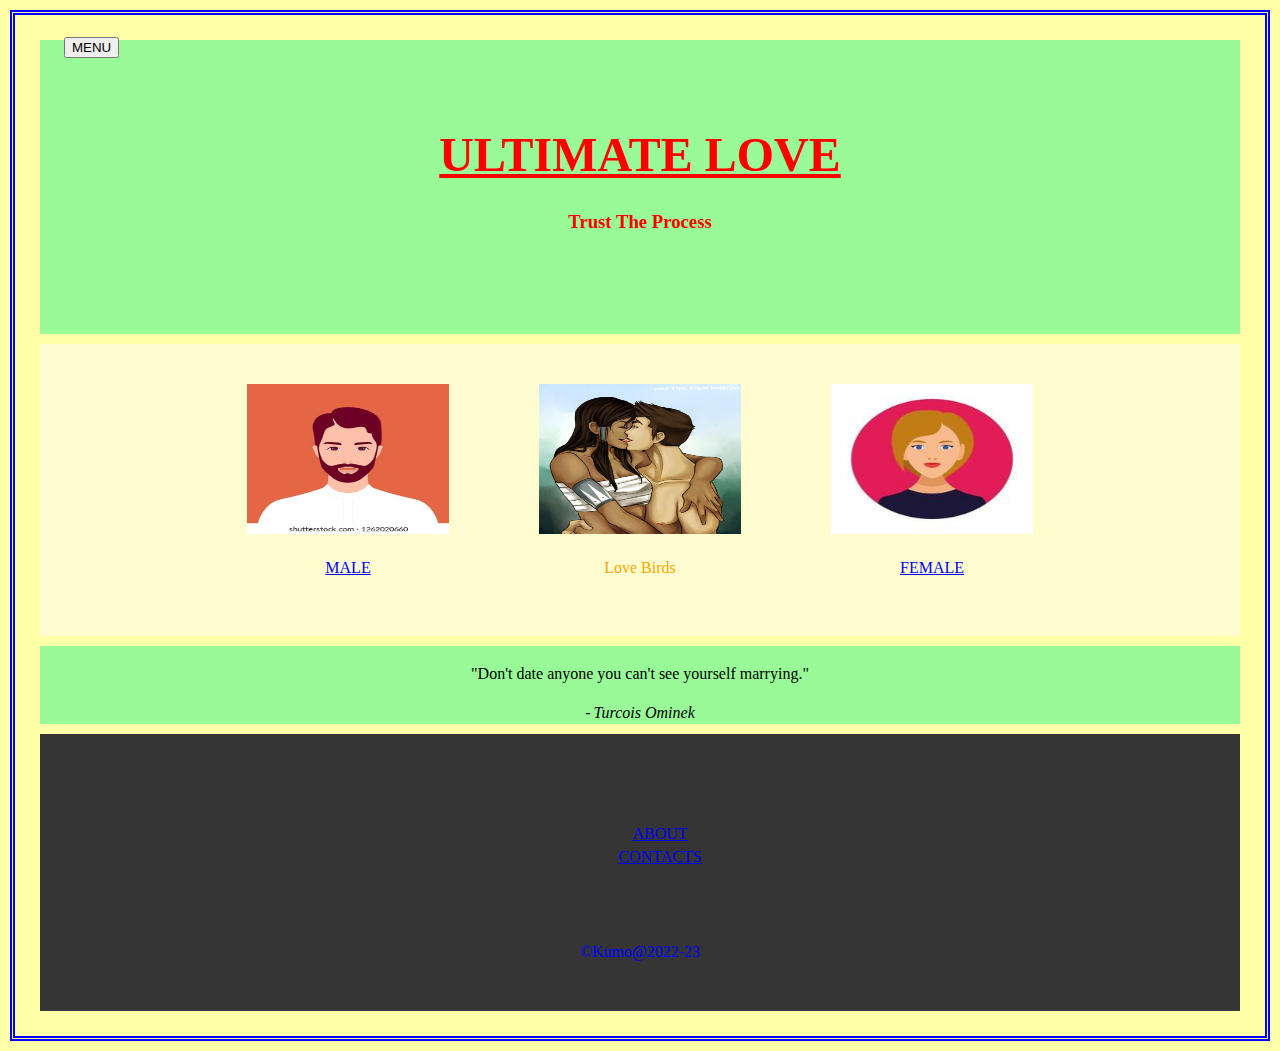
<file: index.html>
<!DOCTYPE html>

<html>
<head>
    <link rel="stylesheet"href="CSS-1.css">
    <title>ULTIMATE LOVE</title>
    <meta name="viewport"
          content="width=device-width, initial-scale=1.0">
</head>
<body>
   <div class="menu">
      <button class="menubt">MENU</button>
      <div class="menucont">
         <a href="index1.html">WAKFAM SITE</a>    
         <a href="about.html">About</a>
         <a href="contacts.html">Contact</a>
      </div>    
   </div>
   <header>
        <div class="container">
            <h1><strong><u>ULTIMATE LOVE</u></strong></h1>
            <h3>Trust The Process</h3>
        </div>
    </header>
    <section class="features">
        <div class="container">
            <div class="feature">
            <a href="men.html"><img src="man2.jpg"/></a>    
            <p><a href="men.html"target="blank">MALE</a> </p>
            </div>
           <div class="feature">
            <img src="loveb2.png"/>
            <p>Love Birds</p>
           </div>
           <div class="feature">
           <a href="ladies.html"><img src="lady2.jpg"/></a>
            <p><a href="ladies.html"target="blank">FEMALE</a></p>
           </div>
        </div>
    </section>
   <section class="quote">
    <blockquote class="container">
        <p>"Don't date anyone you can't see yourself marrying."</p>
        <cite>Turcois Ominek</cite>
        
    </blockquote>
   </section> 
    <footer>
        <div class="container">
         <section class="feature">
            <ul>
                <li><a href="about.html" target="blank">ABOUT</a></li>
                <li><a href="contacts.html"target="blank">CONTACTS</a></li>
              </ul>          
            </section>
            <p>&copy;Kumo@2022-23</p>
        </div>
    </footer>
</body>
</html>
</file>
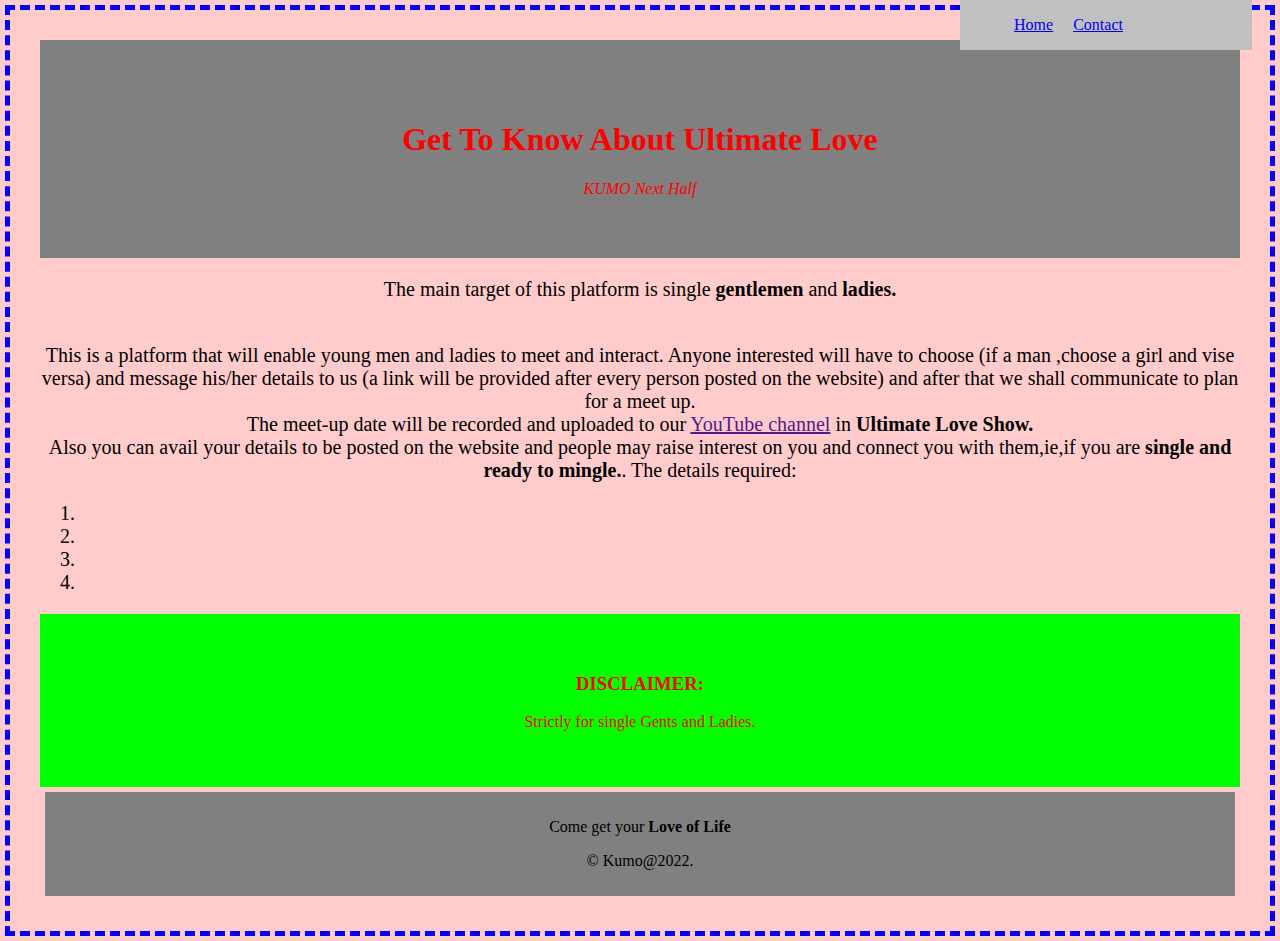
<file: about.html>
<!DOCTYPE html>

<html>
<head>
  <link rel="stylesheet" href="CSS-2.css">
    <title>About</title>
    <meta name="viiewport"
          content="width=device-width,initial-scale=1.0">
</head>
<body>
   <div class="float">
      <ul>
      <li><a href="index.html">Home</a></li>
      <!--<li><a href="about.html">About</a></li>-->
      <li><a href="contacts.html">Contact</a></li>
      </ul>
   </div>  
    <header>
        <!--<p><a href ="index.html">HOME PAGE</a></p>-->
        <h1> Get To Know About Ultimate Love</h1>
        <cite>KUMO Next Half</cite>
    </header>
    <div class="about">
        <p> The main target of this platform is single <strong>gentlemen</strong> and <strong>ladies.</strong></p>
    <p><br>This is a platform that will enable young men and ladies to meet and interact.
    Anyone interested will have to choose (if a man ,choose a girl and vise versa) and message his/her
    details to us (a link will be provided after every person posted on the website) and after that we shall communicate
    to plan for a meet up.</br>
    The meet-up date will be recorded and uploaded to our <a href="">YouTube channel</a> in <strong>Ultimate Love Show.</strong>
    <br>Also you can avail your details to be posted on the website and people may raise interest on you and connect
    you with them,ie,if you are <strong>single and ready to mingle.</strong>. The details required:</br>
    <ol>
        <li></li>
        <li></li>
        <li></li>
        <li></li>
    </ol>
    </p>
    </div>
<div class=disclaimer>
    <h3><strong>DISCLAIMER:</strong></h3>
    <p>Strictly for single Gents and Ladies.</p>
</div>
<footer>  
    <p>Come get your <strong>Love of Life</strong></p>
    <p>&copy; Kumo@2022.</p>
</footer>

</body>
</html>
</file>
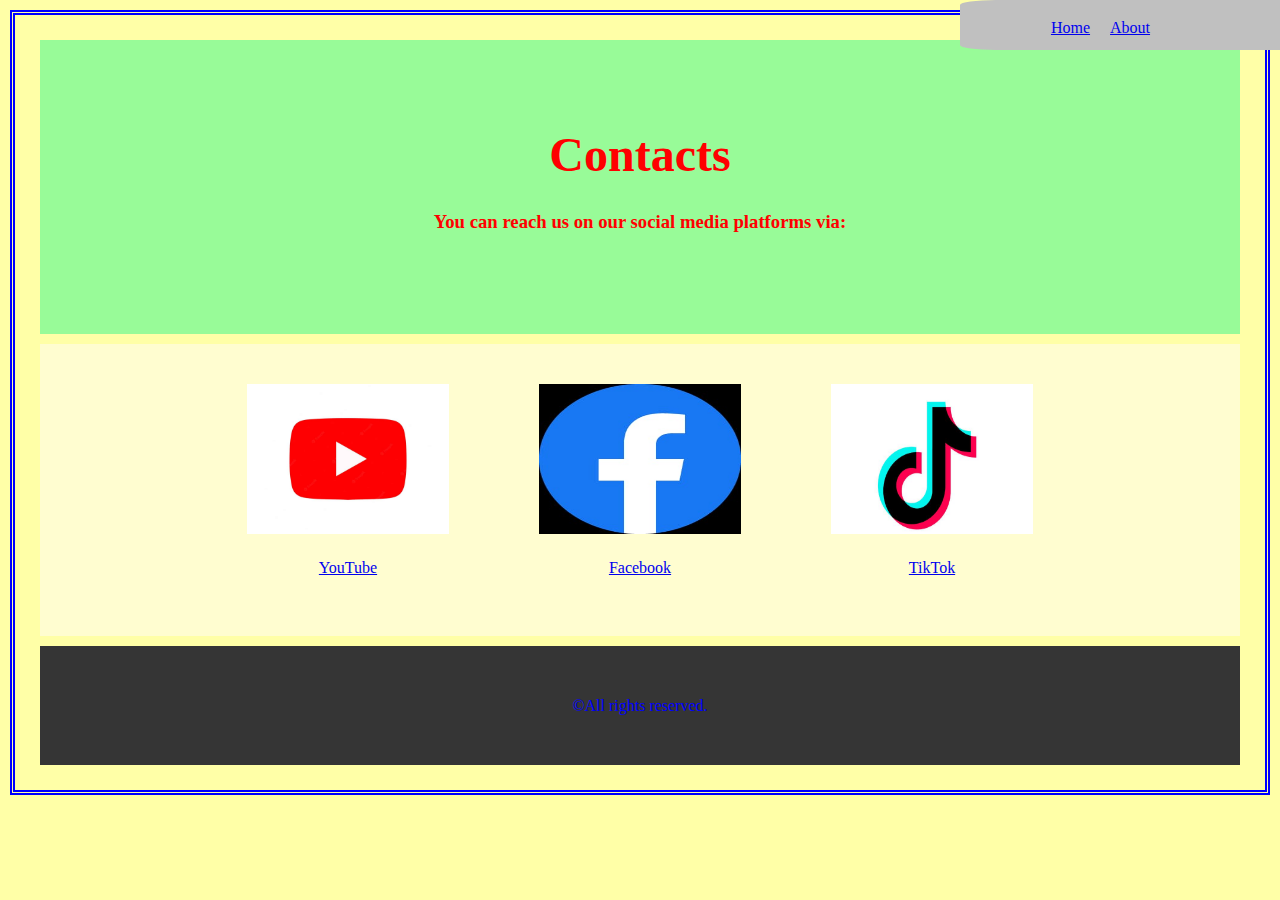
<file: contacts.html>
<!DOCTYPE html>

<html>
<head>
    <link rel="stylesheet"href="CSS-1.css">
    <title>MY CONTACTS</title>
    <meta name="viewport"
          content="width=device-width,initial-scale=1.0">
</head>
<body>
     <div class="float">
      <ul>
      <li><a href="index.html">Home</a></li>
      <li><a href="about.html">About</a></li>
     <!-- <li><a href="contacts.html">Contact</a></li>-->
      
      </ul>
   </div>
    <header>
        <!--<p><a href ="index.html">HOME PAGE</a></p>-->
        <div class ="container">
            <h1>Contacts</h1>
            <h3>You can reach us on our social media platforms via:</h3>
        </div>
    </header>
    <section class="features">
        <div class="container">
            <div class ="feature">
                <a href="https://www.youtube.com/channel/UChjSPoTR6vOMx_iF1EDergg/subscribe">
                    <img src="youtube1.jpg"/></a>
                <p><a href="https://www.youtube.com/channel/UChjSPoTR6vOMx_iF1EDergg/subscribe">YouTube</a></p>
            </div>
            <div class="feature">
                <a href="https://www.facebook.com/profile.php?id=100071560086607"><img src="facebook1.jpg"/></a>
                <p><a href="https://www.facebook.com/profile.php?id=100071560086607">Facebook</a></p>
            </div>
            <div class="feature">
                <a href="https://www.tiktok.com/@kumo_018?_t=8XBvt9Lytu9&_r=1"><img src="tiktok1.jpg"/></a>
                <p><a href="https://www.tiktok.com/@kumo_018?_t=8XBvt9Lytu9&_r=1">TikTok</a></p>
            </div>
        </div>
    </section>
    <footer>
        <p>&copy;All rights reserved.</p>
    </footer>
</body>
</html>
</file>
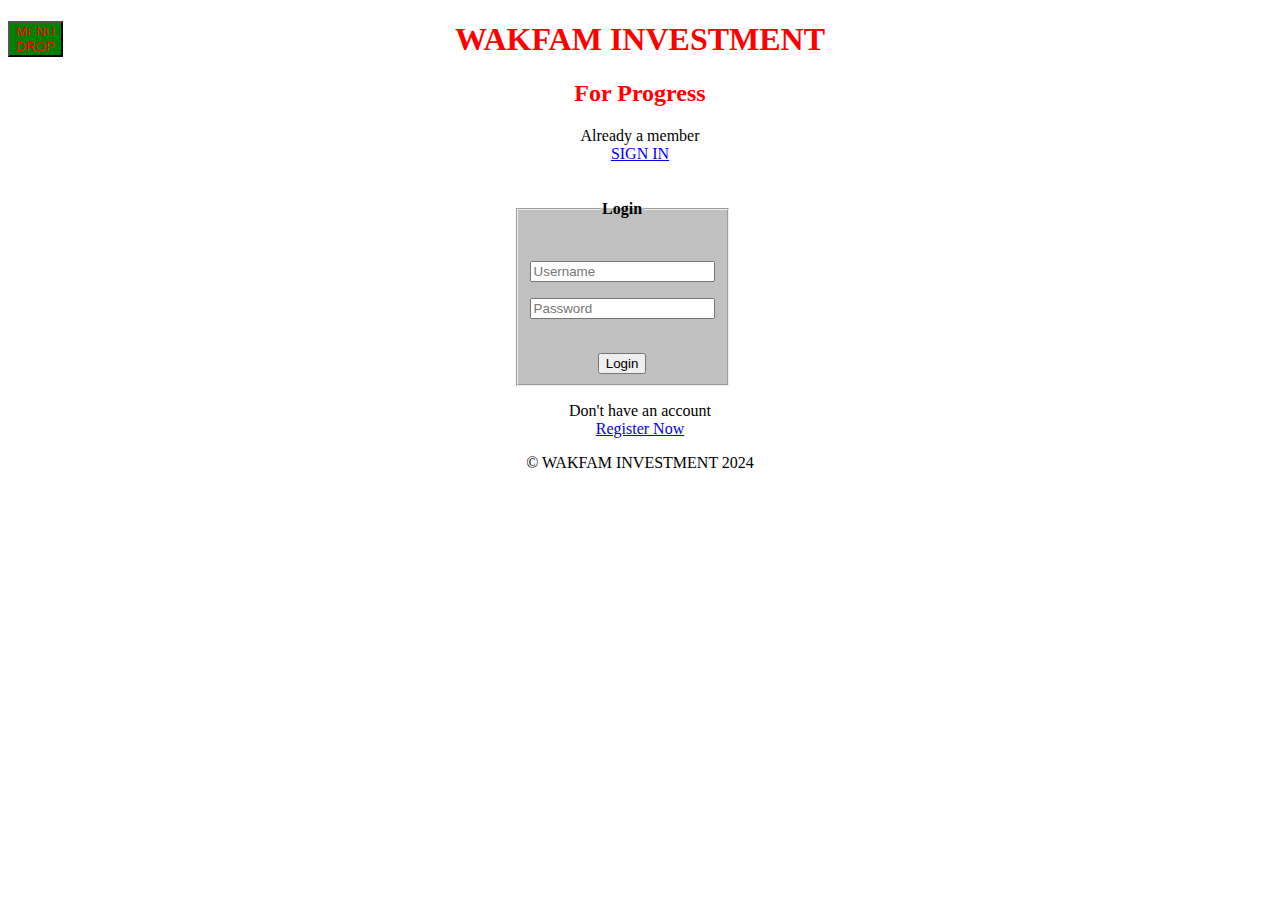
<file: index1.html>
<!DOCTYPE html>
    
<html>
<head>
   <title>WAKFAM</title>
    <link rel="stylesheet" href="CSS-4.css">
    <meta name="viewport"
          content="width=device-width, initial-scale=1.0">
    <script>
      alert("Hi every one am DENIS");
    </script>
</head>
<body>
<!--  <nav>
        <ul>
            <li><a href="">Home</a></li>
            <li><a href="">About</a></li>
            <li><a href="">Contact</a></li>
        </ul>!>>
        <ul class="drop">
        <li><a href=""
        ">Main menu</a></li>
        </ul>
    </nav>-->
   <header>
  
     <div class="menu">
      <div class="dp">
         <button class="dpt">MENU<BR>DROP</button>
         <div class="dpc">
           <!-- <a href="">HOME</a>-->
           <a href="">CONTACTS</a>
            <a href="">ABOUT</a>
            <a href="WAKLOGIN.html" target="blank">LOGIN</a>
            <a href="">HHHH</a>
         </div>
      </div>
     </div>
    <div class="head">
        <h1>WAKFAM INVESTMENT</h1>
        <h2>For Progress</h2>
    </div>
    <!-- <div class="pics"></div>-->
    </header>
    <div class="kati">   
       <p>Already a member<br>
        <a href="WAKLOGIN.html" target ="blank">SIGN IN</a>
        <div class="login">
        <form> <fieldset>
            <legend><h4>Login</h4></legend>
           <p><input type="text" placeholder="Username" required/></p>
           <p><input type="password" placeholder="Password" required /></p></br>
           <input type="submit" value="Login"/>
           <div>  
               </fieldset>
        </form>
        </div>
       </p>
      
       <p>Don't have an account<br>
       <a href="regwakfam.html" target="blank">Register Now</a></p>
    </div>
    <footer>
        <p>&copy; WAKFAM INVESTMENT 2024</p>
    </footer>     
</body>
</html>
</file>
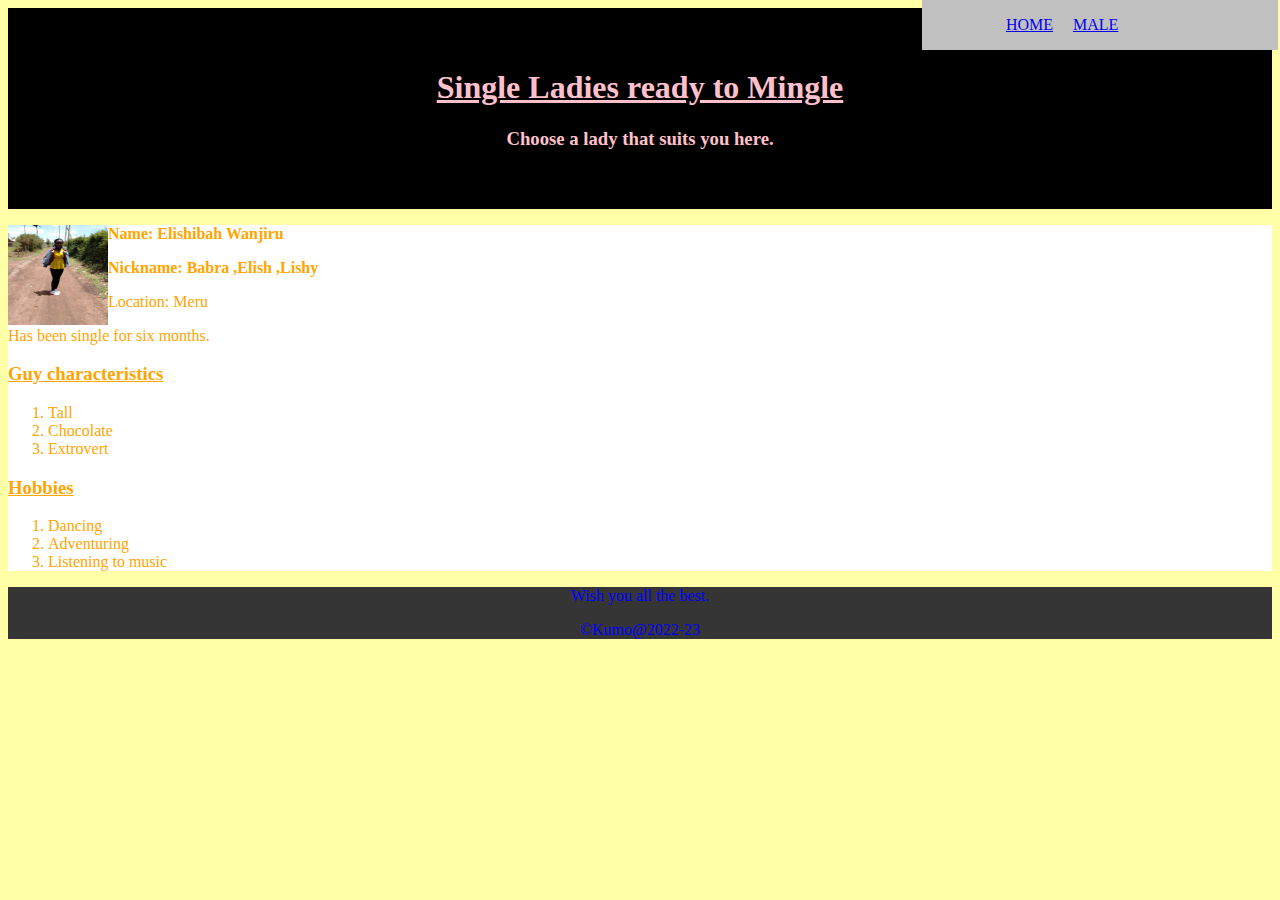
<file: ladies.html>
<!DOCTYPE html>

<html>
<head>
    <title>Ladies</title>
    <link rel="stylesheet" href="CSS-3.css">
    <meta name="viewport"
          content="width=device-width,initial-scale=1.0">
</head>
<body>
    <div class="afloat">
    <ul>
      <li><a href="index.html">HOME</a></li>
      <li><a href="men.html">MALE</a> </li>
      <!--<li><a href="ladies.html">FEMALE</a></li>-->
     </ul>
   </div>
    <header>
        <h1><u>Single Ladies ready to Mingle</u></h1>
        <h3>Choose a lady that suits you here.</h3>
    </header>
    <section class="clients">
       <!--<p><div class="client">
         <img src="lady2.jpg"/>
         <p>Location: Juja</p>
          <p>single for two months. </p>
          <p><h4><u>Guy characteristics</u></h4>
          <ol>
            <li>Tall</li>
            <li>Brown</li>
            <li></li>
            <li></li>
            <li></li>
          </ol>
          </p>
        </div>
       </p>-->
      <p> <div class="client">
         <img src="lishy2.jpg"/>
         <p><strong>Name: Elishibah Wanjiru</strong></p>
         <P><strong>Nickname: Babra ,Elish ,Lishy</strong></P>
         <p>Location: Meru</p>
          <p>Has been single for six months. </p>
          <p><h3><u>Guy characteristics</u></h3>
          <ol>
            <li>Tall</li>
            <li>Chocolate</li>
            <li>Extrovert</li>
          </ol>
          </p>
          <p><h3><u>Hobbies</u></h3>
          <ol>
            <li>Dancing</li>
            <li>Adventuring</li>
            <li>Listening to music</li>
          </ol></p>
        </div>
      </p>
    </section>
    <footer>
        <p>Wish you all the best.</p>
        <p>&copy;Kumo@2022-23</p>
    </footer>


</body>
</html>
</file>
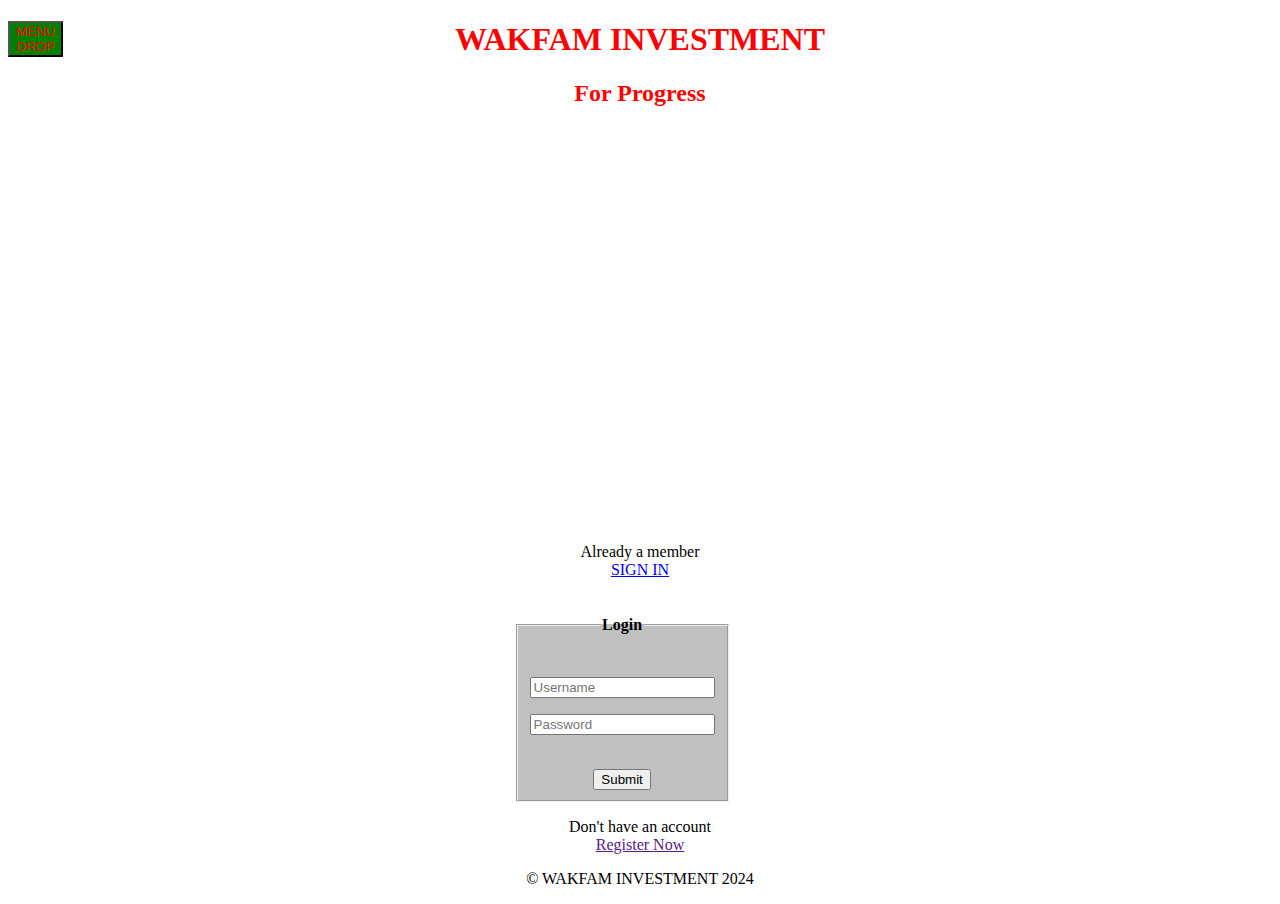
<file: navigation.html>
<!DOCTYPE html>
    
<html>
<head>
   <title>WAKFAM</title>
    <link rel="stylesheet" href="CSS-4.css">
</head>
<body>
<!--  <nav>
        <ul>
            <li><a href="">Home</a></li>
            <li><a href="">About</a></li>
            <li><a href="">Contact</a></li>
        </ul>!>>
        <ul class="drop">
        <li><a href=""
        ">Main menu</a></li>
        </ul>
    </nav>-->
   <header>
  
     <div class="menu">
      <div class="dp">
         <button class="dpt">MENU<BR>DROP</button>
         <div class="dpc">
           <!-- <a href="">HOME</a>-->
           <a href="">CONTACTS</a>
            <a href="">ABOUT</a>
            <a href="WAKLOGIN.html" target="blank">LOGIN</a>
            <a href="">HHHH</a>
         </div>
      </div>
     </div>
    <div class="head">
        <h1>WAKFAM INVESTMENT</h1>
        <h2>For Progress</h2>
    </div>
     <div class="pics"></div>
    </header>
    <div class="kati">   
       <p>Already a member<br>
        <a href="WAKLOGIN.html" target ="blank">SIGN IN</a>
        <div class="login">
        <form> <fieldset>
            <legend><h4>Login</h4></legend>
           <p><input type="text" placeholder="Username" required/></p>
           <p><input type="text" placeholder="Password" required /></p></br>
           <input type="submit"/>
         </fieldset>
        </form>
        </div>
       </p>
       <p>Don't have an account<br>
       <a href="">Register Now</a></p>
    </div>
    <footer>
        <p>&copy; WAKFAM INVESTMENT 2024</p>
    </footer>     
</body>
</html>
</file>
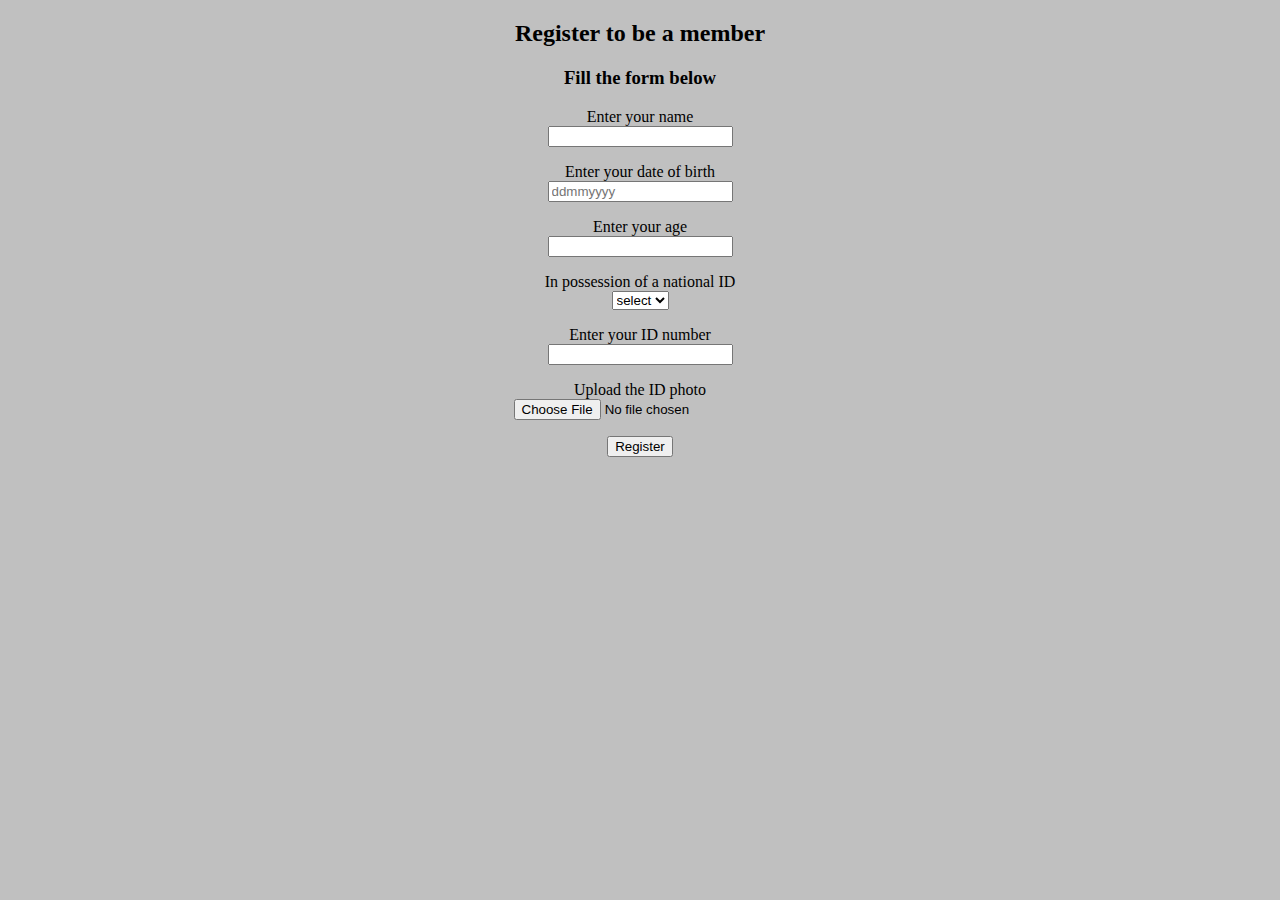
<file: regwakfam.html>
<!DOCTYPE html>

<html>
<head>
    <title>register.wakfam</title>
    <link rel="stylesheet" href="CSS-5.css"/>
    <meta name="viewport" content="width=device-width ,initial-scale=1.0"/>
</head>
<body>
    <header>
        <h2>Register to be a member</h2>
        <h3>Fill the form below</h3>
    </header>
    <div class ="register">
       <fieldst><form>
            <p>
            <label>Enter your name</label></br>
            <input type="text" required/>
            </p>
            <p>
            <label>Enter your date of birth</label></br>
            <input type="number" placeholder="ddmmyyyy" required/>
            </p>
            <p>
            <label>Enter your age</label></br>
            <input type="number" required/>
            </p>
            <p>
            <label>In possession of a national ID</label></br>
            <select>
                <option>select</option>
                <option>Yes</option>
                <option>No</option>
            </select>
            </p>
            <p>
            <label>Enter your ID number</label></br>
            <input type="number" required/>
            </p>
            <p>
                <label>Upload the ID photo</label></br>
                <input type="file" required/>
            </p>
            <input type="submit" value="Register" />
        </form>
        </fieldset>
    </div>
</body>
</html>
</file>
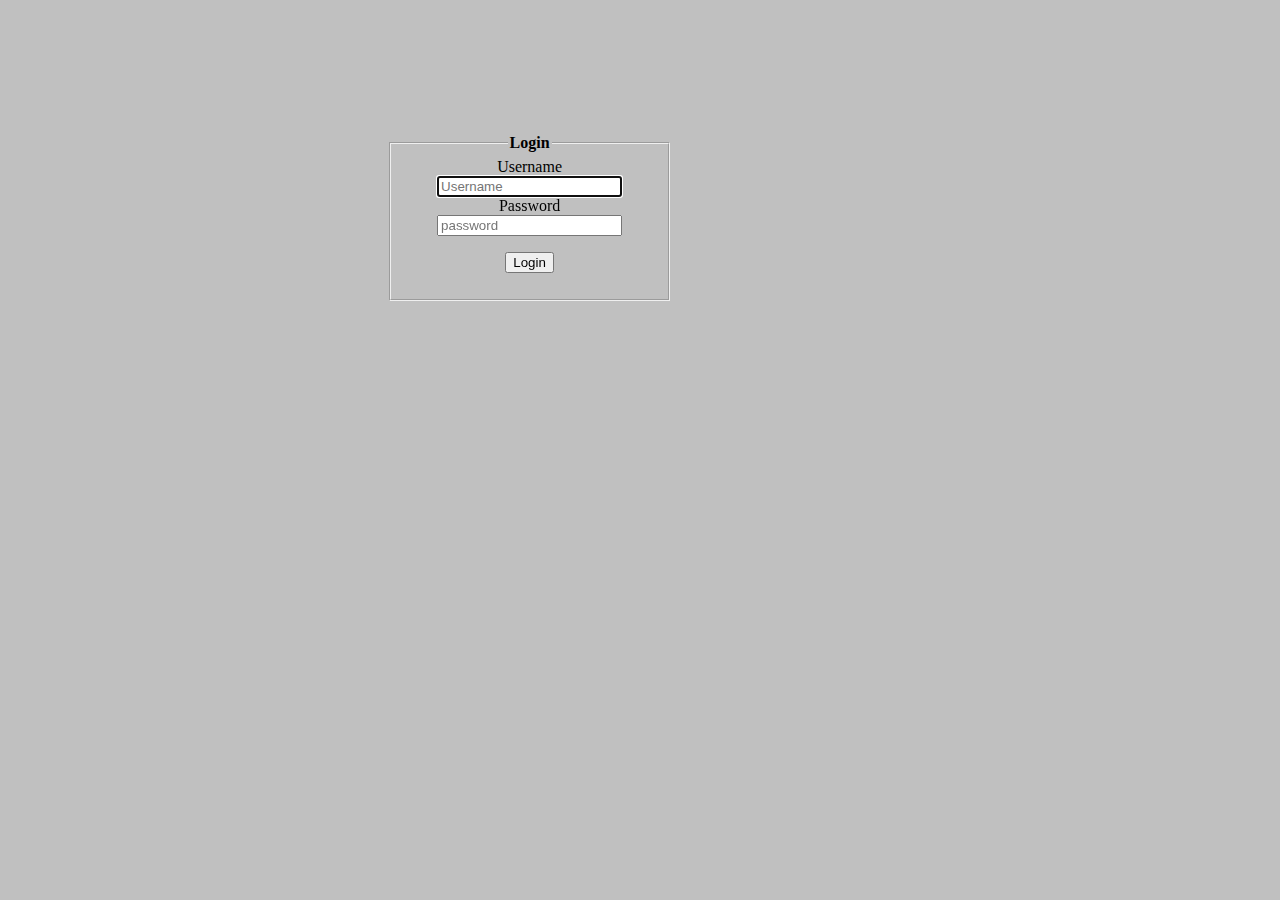
<file: WAKLOGIN.html>
<!DOCTYPE html>

<html>
 <head>
    <title>WAKFAM login</title>
    <link rel="stylesheet" href="CSS-5.css"/>
    <meta name="viewport" content="width=device-width,initial-scale=1.0">
 </head>
<body>
 <div class="login">
 <fieldset><legend><strong>Login</strong></legend>
    <form bgcolor="red">
    <!--name section starts-->
    <div>
    <!-- <p>Input your username </p>-->
        <label>Username</label></br>
        <input type="text" name="name" autofocus
               placeholder="Username" required   /><br/>
     </div>
     <!--name section ends-->
        <!--email section-->
        <div>
          <!--<p>Input your password</p>-->
        <label>Password</label></br>
        <input type="password" name="" autofocus
               placeholder="password" required />
       <br/></div>
        <p><input type="submit" value="Login" /> </p>
    </form>
 </fieldset>
 </div>
 </body>
</html>
</file>
<file: CSS-1.css>
body{
    margin:10px;
    padding:20px;
    line-height: 1.45;
    background: #FFFFA7;
    border:5px double blue;
}
header{
    color: red;
    background:#98FB98;
    padding:80px 0;
    text-align: center;
    position:relative;
    top:auto;
    border:5px solid #FFFFA7;
}
.menucont{
    display:none;
    background-color: silver;
    list-style-type: none;
    z-index: 2;
    
}
.menu{
    display:block;
    position:fixed;
    z-index: 2;
    list-style-type: none;
    left:5%;
    right:75%;
}
.menu:hover .menubt{
    background-color: green;
    color:red;
}
.menucont a{
    display:block;
    color:red;
    text-decoration: none;
}
.menu:hover .menucont{
    display:block;
    list-style-type:none;
}
.float{
    z-index:2;
    height:50px;
    width:20%;
    background: silver;
    position:fixed;
    top:0px;
    left:75%;
    right:5%;
    padding:0 100px 0 0;
    border-radius: 10%;
}
.container img{
    height:150px;
    width:150px;
}
.float ul{
    list-style: none;
    display:flex;
    justify-content:center;
    padding-right: 15px;
    gap:20px;
}
.container{
    margin:0 auto;
    padding: 0 20px 0 20px;
    max-width:900px;
}
h1{
    font-size: 3rem;
    margin: 0 0 16px 0;
}
h2{
    font-weight: 300;
    font-size: 1.5rem;
    margin: 0 0 16px 0;
}
section{
    text-align: center;
    padding:40px 0;
}
.feature{
    display: inline-block;
    width: 32%;
    font-size:1rem; 
}
.features{
    background: #FFFDD0;
    color:orange;

    border:5px solid #FFFFA7;
}
.feature img{
    width:70%;
     
}
.quote{
    background:#98FB98;
    color:black;
    padding:0px;
    border:5px solid #FFFFA7;
}
blockquote cite:before{
    content:'-';
    margin-right: 3px;
}
footer{
    background:#353535;
    padding:32px 0;
    text-align: center;
    color:blue;
    border:5px solid #FFFFA7;
}
.menu:hover .menucontent{
display:block;
}
.menucontent{
display:none;

}
a:hover{
    background-color: green;
}
.feature ul{
    list-style: none;
    display:inline-block;
}
</file>
<file: CSS-2.css>
body{
    color:black;
    background:#FFCCCB;
    border:5px dashed blue;
    padding:30px;
    margin:5px;
    text-align: center;
}
.float{
    z-index:2;
    height:50px;
    width:15%;
    background: silver;
    position:fixed;
    top:0px;
    left:75%;
    right:5%;
    padding:0 100px 0 0;
}
.float ul{
    list-style: none;
    display:flex;
    justify-content:center;
    padding-right: 15px;
    gap:20px;
}
header{
    color:red;
    background: grey;
    heigt:100px;
    text-align: center;
    padding:60px 0;
}
.disclaimer{
    color:red;
    text-align:center;
    background: #00FF00;
    padding:40px 0;
}
footer{
    background:grey;
    padding:10px 0;
    border:5px solid #FFCCCB;
}
.about{
    color:inherit;
    font-size: 20px;
}
</file>
<file: CSS-4.css>
header{
    background-color:inherit;
    width:%;
    padding:0px;
}
.menu{
    width:auto;
    background-color:;
    position:fixed;
    z-index: 2;
}
.dp{
    display:inline-block;
}
.dpt{
    background-color:green;
    color:red;
}
.dpc{
    min-width:%;
    z-index:1;
    background-color:grey;
    display:none;
}
.dpc a{
    color:#333;
    display:block;
}
.dp:hover .dpt{
    background-color:yellow;
}
.dp:hover .dpc{
    display:block;
}
.menu img{
    width:30%;
    height:10%;
}
ul{
    display:flex;
    list-style-type: none;
    justify-content: space-around;
    
}
a:hover{
    background-color: cyan;
}

@keyframes pics{
    0%{background-image:url("youtube1.jpg");}
    50%{background-image:url("facebook1.jpg");}
    100%{background-image:url("tiktok1.jpg");}
}
.pics img{
    width:10px;
    height:30px;
}
.pics{
   height:400px;
    width:100%;
    padding:0% 20%;
    background-color:;
    animation-name: pics;
    animation-duration: 30s;
    animation-iteration-count: infinite;
    animation-direction: alternate;
    animation-t   
}
.kati{
    text-align: center;
    
}
.head{
    text-align: center;
    color:red;
}
footer{
   text-align: center;
}
.login{
  
   padding:0% 40%;
   align-items:center;
   widh:50;
   padding: ;
}
fieldset{
   width:0%;
   background-color: silver;
}
</file>
<file: CSS-3.css>
body{
   text-align:center;
   background: #FFFFA7;

    
}
header{
   text-align:center;
   color:pink;
   background:black;
   padding:40px 0;
}
.afloat{
    z-index:1;
    height:50px;
    width:20%;
    background: silver;
    position:fixed;
    top:0px;
    left:72%;
    right:5%;
    padding:0 100px 0 0;
    align-self: center;
}
.afloat ul{
    list-style: none;
    display:flex;
    justify-content:center;
    padding-right: 15px;
    gap:20px;
}
.clients{
    text-align:left;
    background:white
}
.client img{
   float:left;
   height:100px;
   width:100px;
   -webkit-animation: img 6s easein 1s infinite alternate;
   
}
@keyframes img{
   from{img:lady1.jpg;}
   to{img:loveb1.png;}
}
.client{
   color:orange;
   justify-content:flex-start;
   
}
footer{
   color:blue;
   background:#353535;
}
</file>
<file: CSS-5.css>
body{
    background-color: silver;
    text-align:center;
    
}
fieldset{
    background-color: ;
    width:50%;
    position:relative;
    padding:%;
    
}
.login{
    padding:10% 30%;
}
</file>
